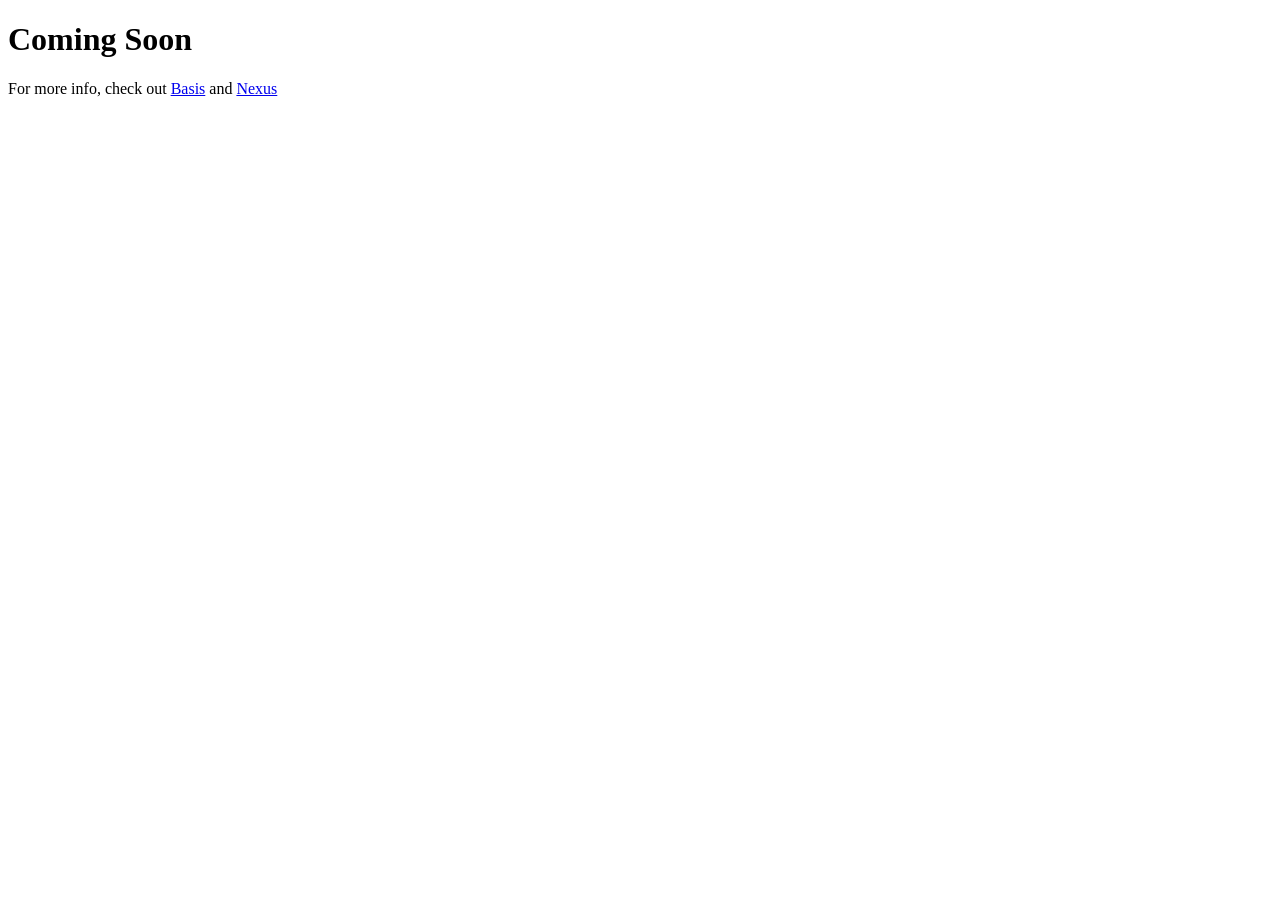
<file: index.html>
<!doctype html>
<html lang="en">
	<head>
		<meta charset="UTF-8" />
		<meta name="viewport" content="width=device-width, initial-scale=1.0" />
		<title>Social VR Network</title>
	</head>
	<body>
		<h1>Coming Soon</h1>
		For more info, check out
		<a href="https://discord.gg/Yard6h24vP">Basis</a> and
		<a href="https://discord.gg/KbdjtNaGUV">Nexus</a>
	</body>
</html>
</file>
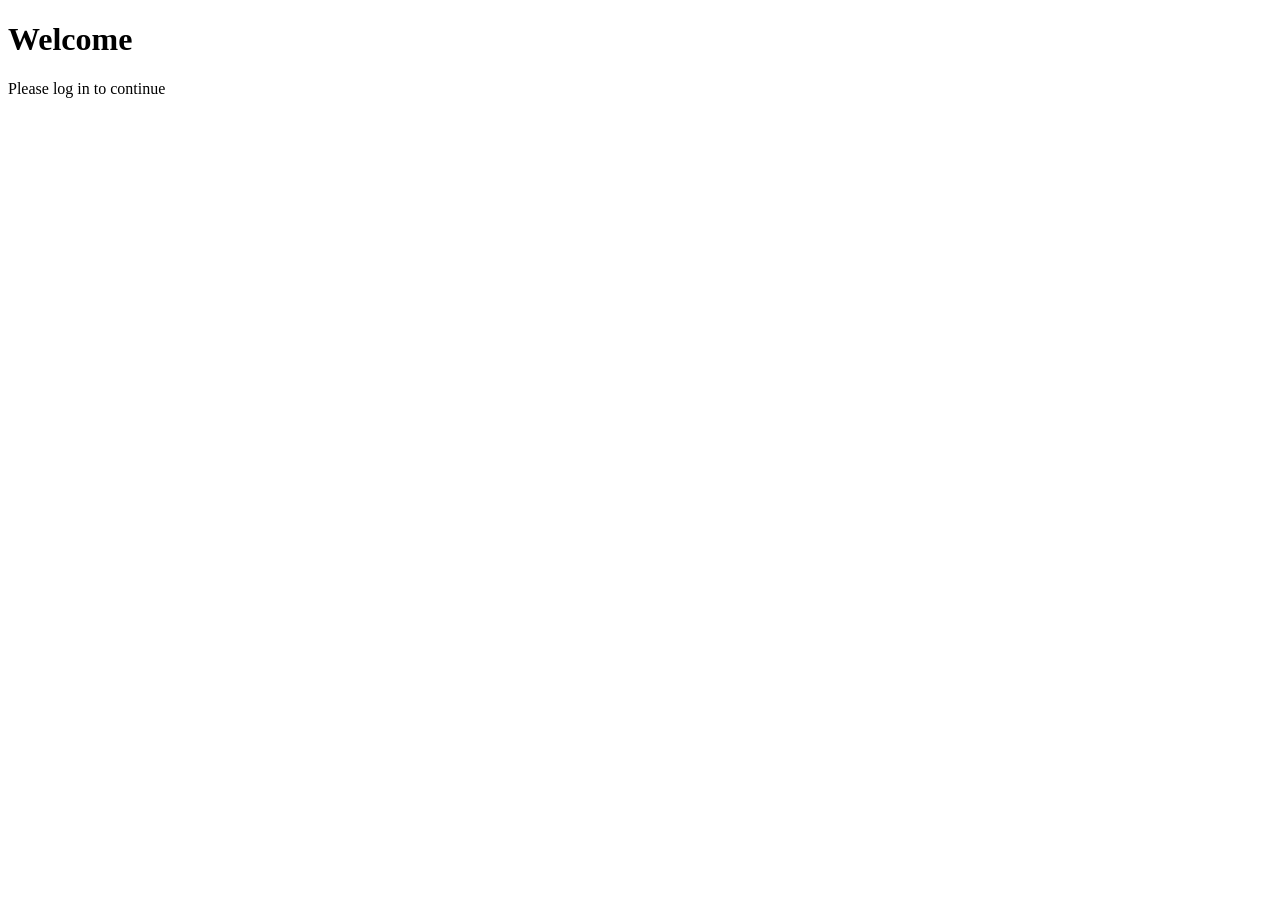
<file: login.html>
<!doctype html>
<html lang="en">
	<head>
		<meta charset="UTF-8" />
		<meta name="viewport" content="width=device-width, initial-scale=1.0" />
		<title>Login with Google</title>
		<script src="https://accounts.google.com/gsi/client" async></script>
	</head>
	<body>
		<h1>Welcome</h1>
		<p>Please log in to continue</p>
		<div
			id="g_id_onload"
			data-client_id="526864823942-93igje3cdb5t9hqj7quj93hroklvnbtq.apps.googleusercontent.com"
			data-login_uri="https://did.socialvr.net/oauth2/google"
			data-auto_prompt="false"
		></div>
		<div
			class="g_id_signin"
			data-type="standard"
			data-size="large"
			data-theme="outline"
			data-text="sign_in_with"
			data-shape="rectangular"
			data-logo_alignment="left"
		></div>
	</body>
</html>
</file>
